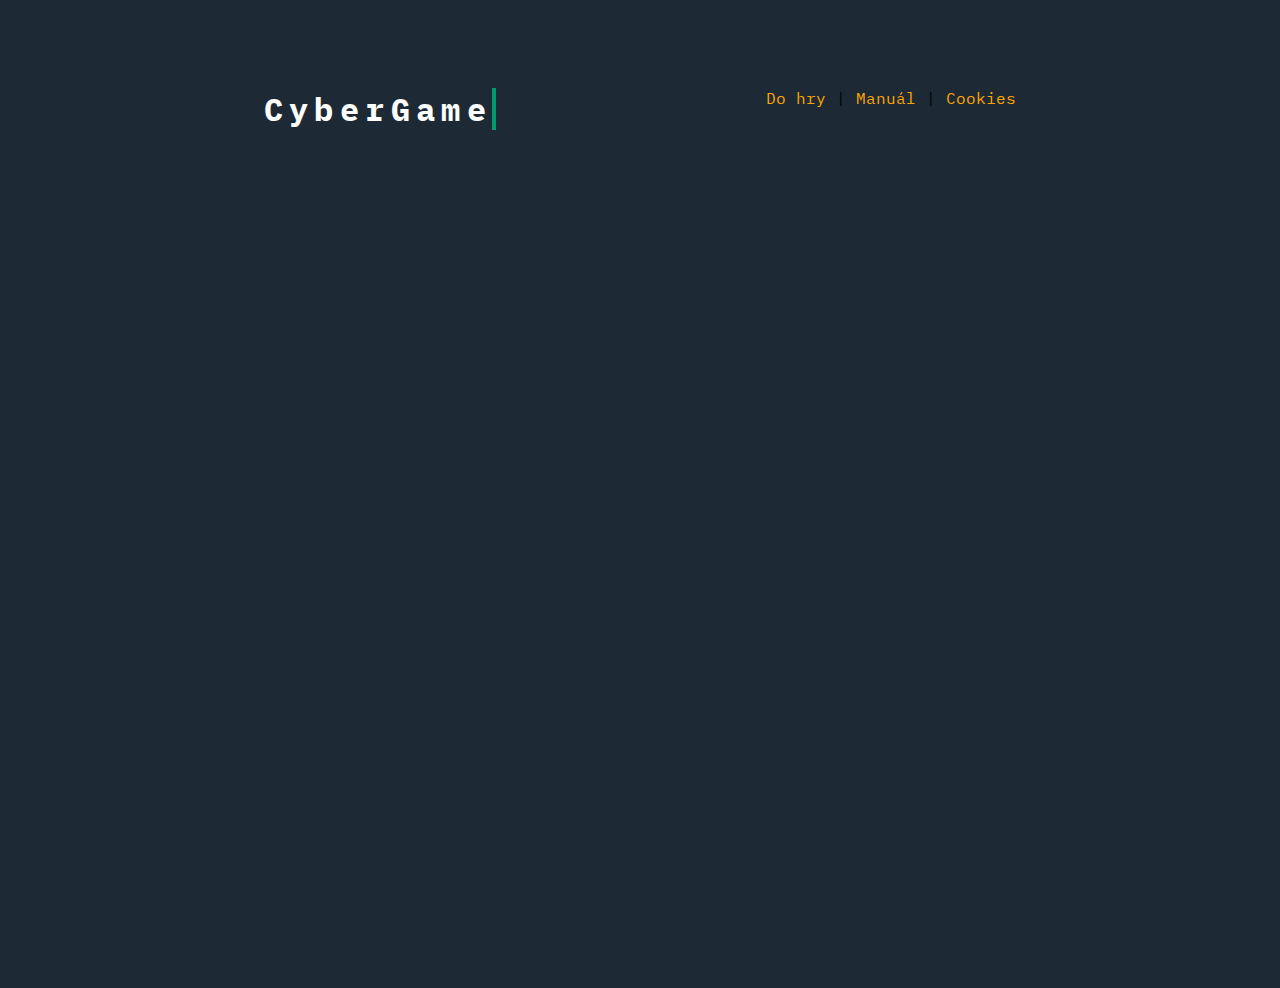
<file: index.html>
<!DOCTYPE html>
<html>
<head>
        <!-- Google tag (gtag.js) -->
    <script async src="https://www.googletagmanager.com/gtag/js?id=G-JJZ10SEPYL"></script>
    <script data-cookie-consent="tracking" >
    window.dataLayer = window.dataLayer || [];
    function gtag(){dataLayer.push(arguments);}
    gtag('js', new Date());

    gtag('config', 'G-JJZ10SEPYL');
    </script>
    <meta charset='utf-8'>
    <meta http-equiv='X-UA-Compatible' content='IE=edge'>
    <title>CyberGame</title>
    <meta name='viewport' content='width=device-width, initial-scale=1'>
    <link rel='stylesheet' type='text/css' media='screen' href='main.css'>
    <script src='main.js'></script>
    <link rel="icon" type="image/x-icon" href="https://i.imgur.com/HKUPrVp.png">

</head>
<body id="index">

    <div class="typewriter">
        <h1>CyberGame</h1>
    </div>

    <div id="container_001">
        <a href="app.html">Do hry</a>
         | 
        <a href="/manual.html">Manuál</a>
         |
        <a href="#" id="open_preferences_center">Cookies </a>
    </div>
        </script>
        <!-- Cookie Consent by FreePrivacyPolicy.com https://www.FreePrivacyPolicy.com -->
        <script type="text/javascript" src="//www.freeprivacypolicy.com/public/cookie-consent/4.1.0/cookie-consent.js" charset="UTF-8"></script>
        <script type="text/javascript" charset="UTF-8">
        document.addEventListener('DOMContentLoaded', function () {
        cookieconsent.run({"notice_banner_type":"simple","consent_type":"implied","palette":"dark","language":"cs","page_load_consent_levels":["strictly-necessary","functionality","tracking","targeting"],"notice_banner_reject_button_hide":false,"preferences_center_close_button_hide":false,"page_refresh_confirmation_buttons":false,"website_name":"CyberGame"});
        });
        </script>

        <!-- Unnamed script -->
        <!-- Google tag (gtag.js) -->
            <script type="text/plain" data-cookie-consent="tracking" async src="https://www.googletagmanager.com/gtag/js?id=G-JJZ10SEPYL"></script>
            <script type="text/plain" data-cookie-consent="tracking">
            window.dataLayer = window.dataLayer || [];
            function gtag(){dataLayer.push(arguments);}
            gtag('js', new Date());

            gtag('config', 'G-JJZ10SEPYL');
            </script>
        <!-- end of Unnamed script-->

        <noscript>Cookie Consent by <a href="https://www.freeprivacypolicy.com/">Free Privacy Policy Generator</a></noscript>
        <!-- End Cookie Consent by FreePrivacyPolicy.com https://www.FreePrivacyPolicy.com -->
</body>
</html>
</file>
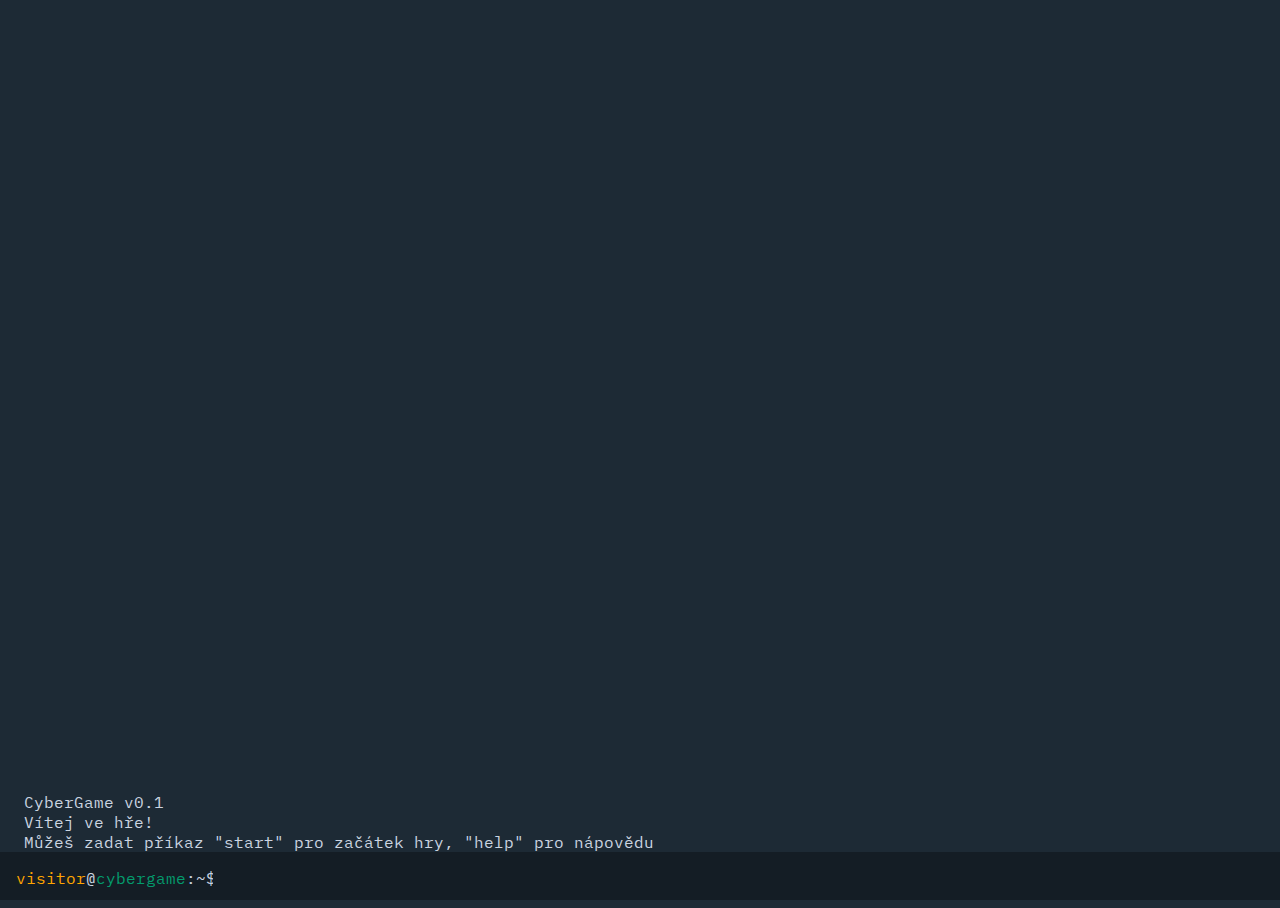
<file: app.html>
<!DOCTYPE html>
<html>
<head>
            
        <!-- Google tag (gtag.js) -->
    <script async src="https://www.googletagmanager.com/gtag/js?id=G-JJZ10SEPYL"></script>
    <script data-cookie-consent="tracking" >
    window.dataLayer = window.dataLayer || [];
    function gtag(){dataLayer.push(arguments);}
    gtag('js', new Date());

    gtag('config', 'G-JJZ10SEPYL');
    </script>
    <meta charset='utf-8'>
    <meta http-equiv='X-UA-Compatible' content='IE=edge'>
    <title>CyberGame</title>
    <meta name='viewport' content='width=device-width, initial-scale=1'>
    <link rel='stylesheet' type='text/css' media='screen' href='main.css'>
    <script src='main.js'></script>
    <link rel="icon" type="image/x-icon" href="https://i.imgur.com/HKUPrVp.png">

    
</head>
<body id="app" onload="start()">
    <p id="history">
    </p>
    


    <div id="prompt">
        <p id="active_user"><span id="username"></span>@<span id="server_name">cybergame</span>:~$</p>
        <p id="prompt_form" ><input type="text" id="command_prompt"></p>
     </div>

    <p id="timer"></p>

    <script>
        
           

        </script>
        <!-- Cookie Consent by FreePrivacyPolicy.com https://www.FreePrivacyPolicy.com -->
        <script type="text/javascript" src="//www.freeprivacypolicy.com/public/cookie-consent/4.1.0/cookie-consent.js" charset="UTF-8"></script>
        <script type="text/javascript" charset="UTF-8">
        document.addEventListener('DOMContentLoaded', function () {
        cookieconsent.run({"notice_banner_type":"simple","consent_type":"implied","palette":"dark","language":"cs","page_load_consent_levels":["strictly-necessary","functionality","tracking","targeting"],"notice_banner_reject_button_hide":false,"preferences_center_close_button_hide":false,"page_refresh_confirmation_buttons":false,"website_name":"CyberGame"});
        });
        </script>

        <!-- Unnamed script -->
        <!-- Google tag (gtag.js) -->
            <script type="text/plain" data-cookie-consent="tracking" async src="https://www.googletagmanager.com/gtag/js?id=G-JJZ10SEPYL"></script>
            <script type="text/plain" data-cookie-consent="tracking">
            window.dataLayer = window.dataLayer || [];
            function gtag(){dataLayer.push(arguments);}
            gtag('js', new Date());

            gtag('config', 'G-JJZ10SEPYL');
            </script>
        <!-- end of Unnamed script-->

        <noscript>Cookie Consent by <a href="https://www.freeprivacypolicy.com/">Free Privacy Policy Generator</a></noscript>
        <!-- End Cookie Consent by FreePrivacyPolicy.com https://www.FreePrivacyPolicy.com -->

</body>
</html>
</file>
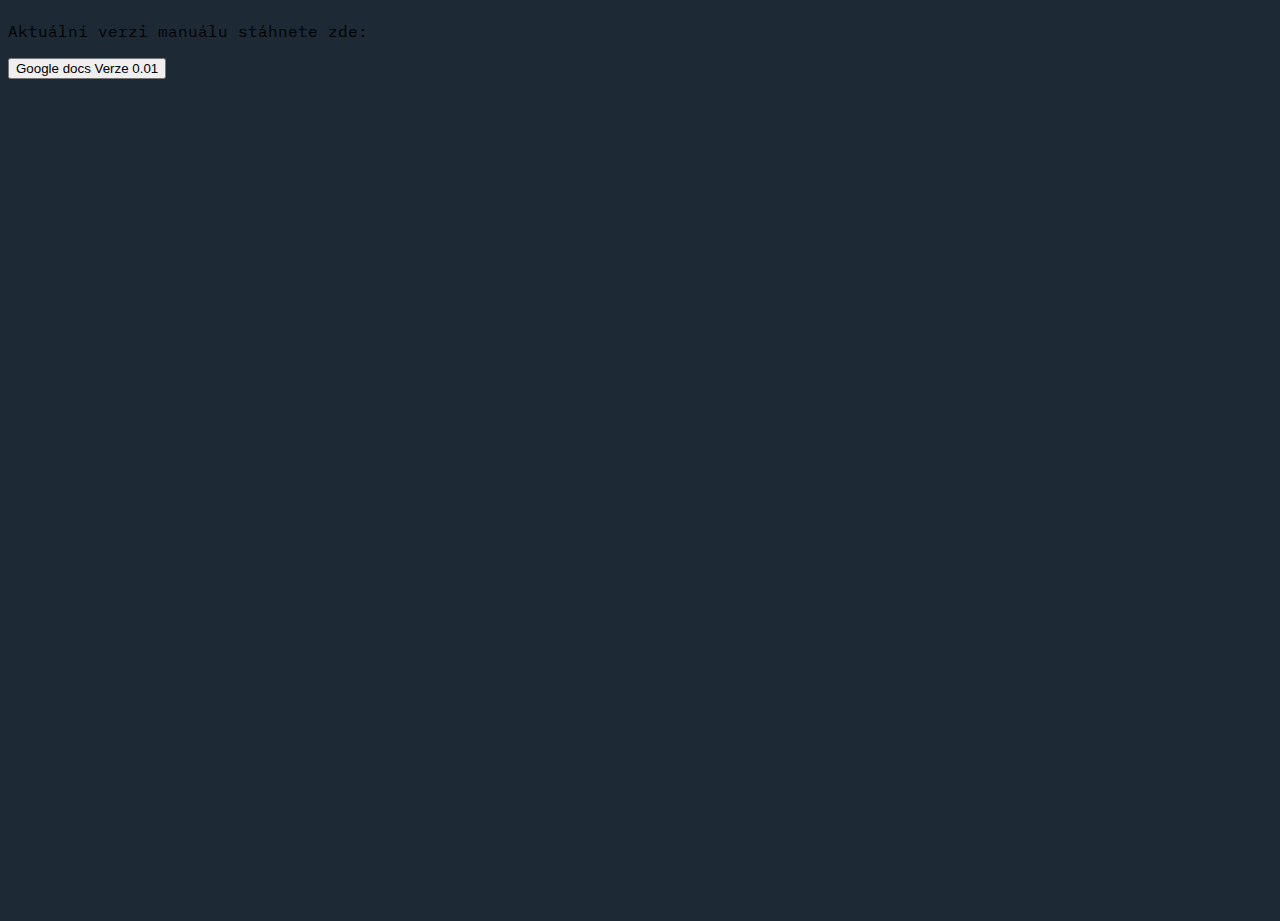
<file: manual.html>
<!DOCTYPE html>
<html>
<head>
    <meta charset='utf-8'>
    <meta http-equiv='X-UA-Compatible' content='IE=edge'>
    <title>Stažení manuálu</title>
    <meta name='viewport' content='width=device-width, initial-scale=1'>
    <link rel='stylesheet' type='text/css' media='screen' href='main_manual.css'>
    <script src='main.js'></script>
    <link href="https://fonts.googleapis.com/css2?family=Material+Symbols+Outlined" rel="stylesheet" />
    <link rel="icon" type="image/x-icon" href="https://i.imgur.com/aqhzoop.png">
    <link rel='stylesheet' type='text/css' media='screen' href='main.css'>

</head>
<body id="manual">
<h1></h1>
<p>Aktuální verzi manuálu stáhnete zde:</p>
<button onclick="window.location.href='https://drive.google.com/uc?export=download&id=15pANsbzYjHsFQvr4OtUv7aFPEno9uzgf'" download>Google docs Verze 0.01</button>

      <!-- Cookie Consent by FreePrivacyPolicy.com https://www.FreePrivacyPolicy.com -->
        <script type="text/javascript" src="//www.freeprivacypolicy.com/public/cookie-consent/4.1.0/cookie-consent.js" charset="UTF-8"></script>
        <script type="text/javascript" charset="UTF-8">
        document.addEventListener('DOMContentLoaded', function () {
        cookieconsent.run({"notice_banner_type":"simple","consent_type":"implied","palette":"dark","language":"cs","page_load_consent_levels":["strictly-necessary","functionality","tracking","targeting"],"notice_banner_reject_button_hide":false,"preferences_center_close_button_hide":false,"page_refresh_confirmation_buttons":false,"website_name":"CyberGame"});
        });
        </script>

        <!-- Unnamed script -->
        <!-- Google tag (gtag.js) -->
            <script type="text/plain" data-cookie-consent="tracking" async src="https://www.googletagmanager.com/gtag/js?id=G-JJZ10SEPYL"></script>
            <script type="text/plain" data-cookie-consent="tracking">
            window.dataLayer = window.dataLayer || [];
            function gtag(){dataLayer.push(arguments);}
            gtag('js', new Date());

            gtag('config', 'G-JJZ10SEPYL');
            </script>
        <!-- end of Unnamed script-->

        <noscript>Cookie Consent by <a href="https://www.freeprivacypolicy.com/">Free Privacy Policy Generator</a></noscript>
        <!-- End Cookie Consent by FreePrivacyPolicy.com https://www.FreePrivacyPolicy.com -->

<footer>

</footer>
</body>
</html>
</file>
<file: main.css>
@import url('https://fonts.googleapis.com/css2?family=IBM+Plex+Mono:wght@500&display=swap');


html{
    height: 100%;
}
body#index{
    background-color: #1d2a35;
    font-family: 'IBM Plex Mono', monospace;
    padding-top: 5em;
    display: flex;
    justify-content: center;
    height: 100%;
    overflow: hidden;

}

body#app{
    background-color: #1d2a35;
    font-family: 'IBM Plex Mono', monospace;
    height: 100%;
    overflow: hidden;

}

body#manual{
    background-color: #1d2a35;
    font-family: 'IBM Plex Mono', monospace;
    height: 100%;
    overflow: hidden;

}

a, a:visited, a:active {
    text-decoration: none;
    color: orange;
   }

a:hover{
   color: orangered; 
}


#command_prompt{
    display: block;
    border: none;
    background-color: #141d25;
    position: fixed;
    width: auto;
    min-width: 80em;
    height: 2em;
    bottom: 0px;
    font-family: 'IBM Plex Mono', monospace;
    outline: none;
    color: #cbd5e1;
    margin-left: 16em;
    margin-bottom: 0.5em;
    float: left;
    
}

p#history{
    bottom: 3em;
    font-family: 'IBM Plex Mono', monospace;
    margin: 0 auto;
    bottom: 0px;
    background-color: #1d2a35;
    width: 100vw;
    height: (100vw - 3em);
    position: fixed;
    padding-right: 1em;
    padding-left: 1em;
    padding-top: 0.5em;
    padding-bottom:  3em;
    white-space: nowrap;
    text-overflow: ellipsis;
    scrollbar-width: none;
    color: #cbd5e1;
    overflow-y: auto;
}



div#prompt{
    position: fixed;
    bottom: 0px;
    left: 0px;
    font-family: 'IBM Plex Mono', monospace;
    width: 100vw;
    margin: 0 auto;
    background-color: #141d25;
    width: 100vw;
    height: 3em;
    display: inline;
}
form#prompt_form{
    display: inline;
    height: 1px;
}
p#active_user{
    position: fixed;
    bottom: 0px;
    left: 0px;
    font-family: 'IBM Plex Mono', monospace;
    color: #cbd5e1;
    width: fit-content;
    margin-left: 1em;
    background-color: #141d25;
    height: 2em;
    margin-bottom: auto;
    margin-top:  1em;
}

div#container_001{
    margin-left: 30vh;
}

span#server_name{
    color: #039b6d;
}

span#username{
    color: orange;
}

.typewriter h1 {
    color: #fff;
    overflow: hidden; 
    border-right: .15em solid #039b6d; 
    white-space: nowrap; 
    margin: 0 auto; 
    letter-spacing: .2em; 
    margin: 0 auto;
    animation: 
    typing 1.5s steps(30, end),
    blink_1 .5s step-end infinite;
}

@keyframes typing {
    from { width: 0 }
    to { width: 100% }
}

@keyframes blink_1 {
    from, to { border-color: transparent }
    50% { border-color: #039b6d }
}

p#timer{
    position: fixed;
    bottom: 0px;
    right: 0px;
    font-family: 'IBM Plex Mono', monospace;
    color: #cbd5e1;
    width: fit-content;
    margin-right: 1em;
    background-color: #141d25;
    height: 2em;
    margin-bottom: auto;
    margin-top:  1em;
}
</file>
<file: main_manual.css>
@import url('https://fonts.googleapis.com/css2?family=IBM+Plex+Mono:wght@500&display=swap');

body{
    background-color: #1d2a35;
}
</file>
